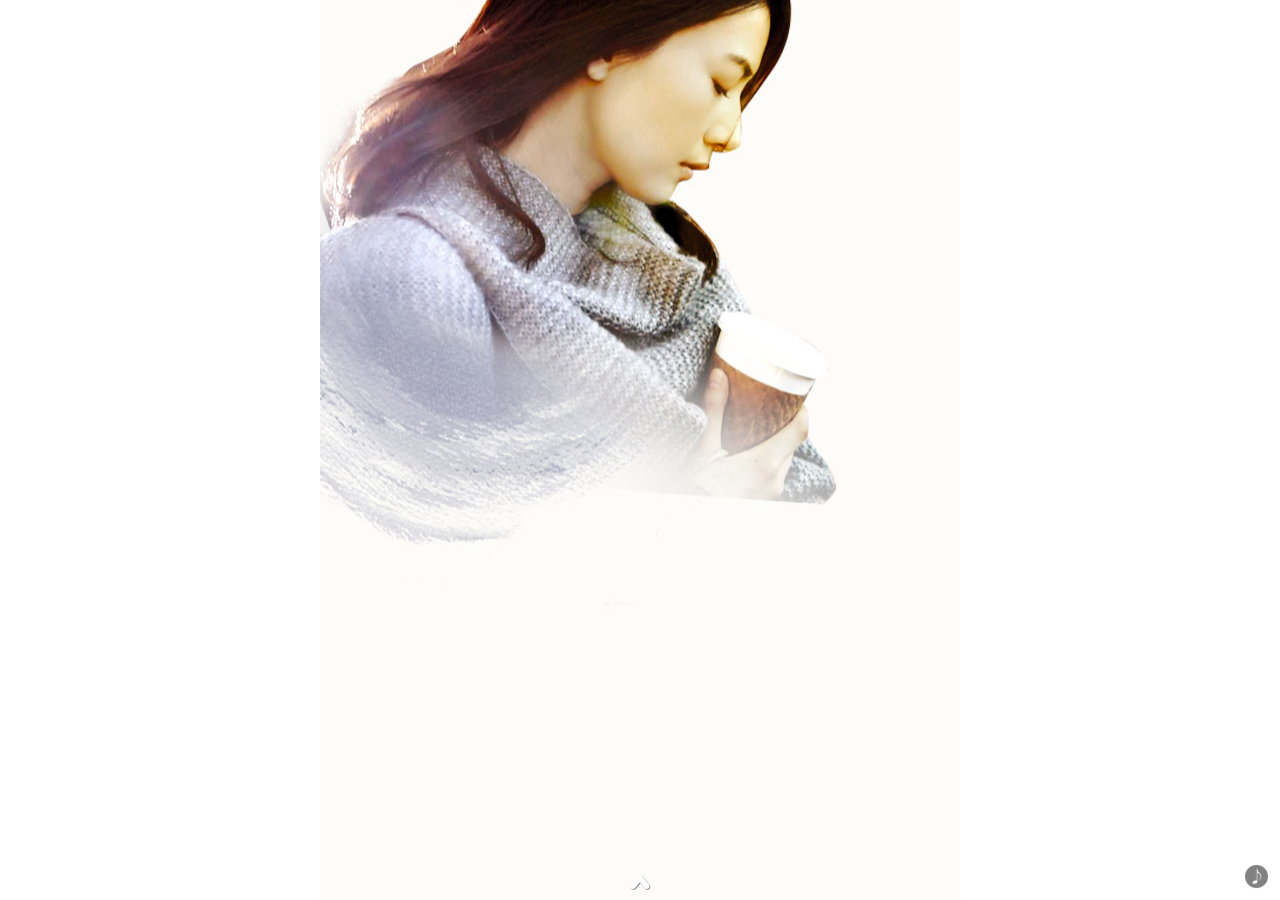
<file: NYC7/index.html>
<!DOCTYPE html>
<html lang="en">
    <head>
        <meta http-equiv="Content-Type" content="text/html; charset=utf-8" />
		<meta name="viewport" content="width=device-width, initial-scale=1.0, minimum-scale=1.0, maximum-scale=1.0, user-scalable=no"/>
		<meta http-equiv = "X-UA-Compatible" content = "IE=edge,chrome=1"/>
		<meta name="apple-mobile-web-app-capable" content="yes" />
		<meta content="telephone=no" name="format-detection" />
        <title>南飞鸿 一生一世的呵护</title>
		<link href="css/animate.css" rel="stylesheet" type="text/css">
		<link href="css/style.css" rel="stylesheet" type="text/css">
		<script type="text/javascript" >
			//音乐是否自动部分
			window.isPlayMusic = true;
		</script>
    </head>
    <body>
    	<audio controls loop autoplay="autoplay" id="audio" preload="preload">
    		<source src="audio/gqq.mp3" type="audio/mpeg">
    	</audio>
		<div class="slide-container">
		<div class="slide-box">
			<div class="slide-item s1">
				<img data-src="images/1_1.jpg" data-second="true" border="0" alt="" />
				<img data-src="images/1_2.png" data-second="true" border="0" alt="" />
				<img data-src="images/1_3.png" data-second="true" border="0" alt="" />
				<img data-src="images/1_4.png" data-second="true" border="0" alt="" />
			</div>
			<div class="slide-item s2">
				<img data-src="images/2_1.jpg" data-second="true" border="0" alt="" />
				<img data-src="images/2_2.png" data-second="true" border="0" alt="" />
				<img data-src="images/2_3.png" data-second="true" border="0" alt="" />
				<img data-src="images/2_4.png" data-second="true" border="0" alt="" />
			</div>
			<div class="slide-item s5">
				<img data-src="images/5_1.jpg" data-second="true" border="0" alt="" />
				<img data-src="images/5_2.png" data-second="true" border="0" alt="" />
				<img data-src="images/5_3.png" data-second="true" border="0" alt="" />
				<img data-src="images/5_4.png" data-second="true" border="0" alt="" />
			</div>
			<div class="slide-item s4">
				<img data-src="images/4_1.jpg" data-second="true" border="0" alt="" />
				<img data-src="images/4_2.png" data-second="true" border="0" alt="" />
				<img data-src="images/4_3.png" data-second="true" border="0" alt="" />
				<img data-src="images/4_4.png" data-second="true" border="0" alt="" />
			</div>
			
			<div class="slide-item s3">
				<img data-src="images/3_1.jpg" data-second="true" border="0" alt="" />
				<img data-src="images/3_2.png" data-second="true" border="0" alt="" />
				<img data-src="images/3_3.png" data-second="true" border="0" alt="" />
				<img data-src="images/3_4.png" data-second="true" border="0" alt="" />
			</div>
			<div class="slide-item s6">
				<img data-src="images/6_1.jpg" data-second="true" border="0" alt="" />
				<img data-src="images/6_2.png" data-second="true" border="0" alt="" />
				<img data-src="images/6_3.png" data-second="true" border="0" alt="" />
			</div>
			<div class="slide-item s7">
				<img data-src="images/7_1.jpg" data-second="true" border="0" alt="" />
				<img data-src="images/7_2.png" data-second="true" border="0" alt="" />
				<img data-src="images/7_3.png" data-second="true" border="0" alt="" />
				<img data-src="images/7_4.png" data-second="true" border="0" alt="" />
			</div>
			<div class="slide-item s8">
				<img data-src="images/8_1.jpg" data-second="true" border="0" alt="" />
				<img data-src="images/8_2.png" data-second="true" border="0" alt="" />
				<img data-src="images/8_3.png" data-second="true" border="0" alt="" />
				<img data-src="images/8_4.png" data-second="true" border="0" alt="" />
				<img data-src="images/8_5.png" data-second="true" border="0" alt="" />
			</div>
			<div class="slide-item s9">
				<img data-src="images/9_1.jpg" data-second="true" border="0" alt="" />
				<img data-src="images/9_2.png" data-second="true" border="0" alt="" />
				<img data-src="images/9_3.png" data-second="true" border="0" alt="" />
			</div>
			<div class="slide-item s10">
				<img data-src="images/10_1.jpg" data-second="true" border="0" alt="" />
				<img data-src="images/10_2.png" data-second="true" border="0" alt="" />
				<img data-src="images/10_3.png" data-second="true" border="0" alt="" />
			</div>
			<div class="slide-item s11">
				<img data-src="images/11_1.jpg" data-second="true" border="0" alt="" />
				<img data-src="images/11_2.png" data-second="true" border="0" alt="" />
				<img data-src="images/11_3.png" data-second="true" border="0" alt="" />
				<img data-src="images/11_4.png" data-second="true" border="0" alt="" />
				<img data-src="images/11_5.png" data-second="true" border="0" alt="" />
				<img data-src="images/11_6.png" data-second="true" border="0" alt="" />
				<img data-src="images/11_7.png" data-second="true" border="0" alt="" />
				<img data-src="images/11_8.png" data-second="true" border="0" alt="" />
				<img data-src="images/11_9.png" data-second="true" border="0" alt="" />
				<img data-src="images/11_10.png" data-second="true" border="0" alt="" />
			</div>
			<div class="slide-item s12">
				<img data-src="images/12_1.jpg" data-second="true" border="0" alt="" />
				<img data-src="images/12_2.png" data-second="true" border="0" alt="" />
				<img data-src="images/12_3.png" data-second="true" border="0" alt="" />
				<img data-src="images/12_4.png" data-second="true" border="0" alt="" />
				<img data-src="images/12_5.png" data-second="true" border="0" alt="" />
				<img data-src="images/12_6.png" data-second="true" border="0" alt="" />
				<img data-src="images/12_7.png" data-second="true" border="0" alt="" />
				<img data-src="images/12_8.png" data-second="true" border="0" alt="" />
				<img data-src="images/12_9.png" data-second="true" border="0" alt="" />
				<img data-src="images/12_10.png" data-second="true" border="0" alt="" />
			</div>
			<div class="slide-item s13">
				<img data-src="images/13_1.jpg" data-second="true" border="0" alt="" />
				<img data-src="images/13_2.png" data-second="true" border="0" alt="" />
				<img data-src="images/13_3.png" data-second="true" border="0" alt="" />
				<img data-src="images/13_4.png" data-second="true" border="0" alt="" />
			</div>
			<div class="slide-item s14">
				<img data-src="images/14_1.jpg" data-second="true" border="0" alt="" />
				<img data-src="images/14_2.png" data-second="true" border="0" alt="" />
				<img data-src="images/14_3.png" data-second="true" border="0" alt="" />
				<img data-src="images/14_4.png" data-second="true" border="0" alt="" />
				<img data-src="images/14_5.png" data-second="true" border="0" alt="" />
				
			</div>
			<div class="slide-item s18">
				<img data-src="images/18_1.jpg" data-second="true" border="0" alt="" />
				<img data-src="images/18_2.png" data-second="true" border="0" alt="" />
				<img data-src="images/18_3.png" data-second="true" border="0" alt="" />
				<img data-src="images/18_4.png" data-second="true" border="0" alt="" />
				<img data-src="images/18_5.png" data-second="true" border="0" alt="" />
				
			</div>
			<div class="slide-item s15">
				<img data-src="images/15_1.jpg" data-second="true" border="0" alt="" />
				<img data-src="images/15_2.png" data-second="true" border="0" alt="" />
				<img data-src="images/15_3.png" data-second="true" border="0" alt="" />
				<img data-src="images/15_4.png" data-second="true" border="0" alt="" />
				<img data-src="images/15_5.png" data-second="true" border="0" alt="" />
			</div>
			<!--div class="slide-item s16">
				<img data-src="images/16_1.jpg" data-second="true" border="0" alt="" />
				<div class="center">
					<img data-src="images/16_2.png" border="0" alt="" />
					<div style="height:20px;"></div>
					<img data-src="images/16_3.png" border="0" alt="" />
					<div style="height:20px;"></div>
					<a href="tel:85257888"><img data-src="images/16_4_01.png" border="0" alt="" /></a>
					<a href="http://api.map.baidu.com/marker?location=34.210211,108.945192&title=华城国际&content=地址：南三环与朱雀大街十字东南角&output=html&src=公司名称|华城国际"><img data-src="images/16_4_02.png" border="0" alt="" /></a>
					<a href="http://api.map.baidu.com/marker?location=34.196719,108.950112&title=华城国际&content=地址：长安南路华城华城国际一层（国美电器旁）&output=html&src=公司名称|华城国际"><img data-src="images/16_4_03.png" border="0" alt="" /></a>
				</div>
			</div-->
			<div class="slide-item s19">
				<div class="center">
					<img data-src="images/19_1.jpg" border="0" alt="" />
				</div>
				<a href="tel:85257888" class="tel"></a>
				<a class="loc" href="http://api.map.baidu.com/marker?location=34.196719,108.950112&title=华城国际&content=地址：长安南路华城华城国际一层（国美电器旁）&output=html&src=公司名称|华城国际"></a>
			</div>
			<div class="slide-item s17">
				<img data-src="images/17_1.jpg" data-second="true" border="0" alt="" />
				<img data-src="images/17_2.png" data-second="true" border="0" alt="" />
				<img data-src="images/17_3.png" data-second="true" border="0" alt="" />
			</div>
		</div>
		</div>

		
		<div class="music-icon"></div>
		<div class="arrow"></div>
		<div class="alert none">
			<div class="alert-text">弹窗提示</div>
		</div>
		<div class="page-load-mask"><div style="display:table; width:100%; height:100%;"><div style="display:table-row"><div style="display:table-cell; vertical-align:middle;"><span class="page-load-mask-img">&nbsp;</span><br/><span class="page-load-mask-text">0%</span></div></div></div></div>
		<div class="share-mask none">
			<div class="share-mask-text">
				点击右上角按钮，<br/>
				将页面分享至朋友圈，<br/>
				或者发送给朋友！
			</div>
		</div>
		<script type="text/javascript" src="js/jquery-1.11.0.min.js"></script>
		<script type="text/javascript" src="js/wxShare.js"></script>
		<script type="text/javascript" src="js/fastclick.js"></script>
		<script type="text/javascript" src="js/hammer.js"></script>
		<script type="text/javascript" src="js/jquery.hammer.js"></script>
		<script type="text/javascript" src="js/common.js"></script>
    </body>
</html>
</file>
<file: NYC7/css/style.css>
@charset "utf-8";
/* CSS Document */

a,abbr,acronym,address,applet,article,aside,audio,b,big,blockquote,body,canvas,caption,center,cite,code,dd,del,details,dfn,dialog,div,dl,dt,em,embed,fieldset,figcaption,figure,font,footer,form,h1,h2,h3,h4,h5,h6,header,hgroup,hr,html,i,iframe,img,ins,kbd,label,legend,li,mark,menu,meter,nav,object,ol,output,p,pre,progress,q,rp,rt,ruby,s,samp,section,small,span,strike,strong,sub,summary,sup,table,tbody,td,tfoot,th,thead,time,tr,tt,u,ul,var,video,xmp { border: 0; margin: 0; padding: 0; font-size: 100%;}
html,body {height: 100%;}
article,aside,details,figcaption,figure,footer,header,hgroup,menu,nav,section { display: block;}
b,strong {font-weight: bold;}
img {color: transparent; font-size: 0; vertical-align: middle;-ms-interpolation-mode: bicubic;}
ol,ul { list-style: none;}
li { display: list-item;}
table {border-collapse: collapse; border-spacing: 0;}
th,td,caption {font-weight: normal; vertical-align: top; text-align: left;}
q {quotes: none;}
q:before,q:after {content: ''; content: none;}
sub,sup,small {font-size: 75%;}
sub,sup {line-height: 0; position: relative; vertical-align: baseline;}
sub { bottom: -0.25em;}
sup {top: -0.5em;}
svg { overflow: hidden;}
input,button,select,textarea{outline:none} 
textarea{resize:none}

body,html{ width:100%; height:100%;}

/*手机端 不显示 A标签阴影*/
body, div, a, span, ul, li, img, div:after, div:before, a:after, a:before, span:after, span:before, ul:after, ul:before, li:after, li:before, img:after, img:before {
  -webkit-box-sizing: border-box;
  -moz-box-sizing: border-box;
  box-sizing: border-box;
  -webkit-tap-highlight-color: rgba(0, 0, 0, 0);
  -webkit-touch-callout: none;
  -webkit-user-drag: none;
  -webkit-user-select: none;
  -ms-user-select: none;
  -ms-touch-action: none;
  -moz-user-select: -moz-none;
  -webkit-overflow-scrolling: touch;
}

/*全局设置*/
body{ background:#ffffff; -webkit-transition:opacity 300ms ease; font-size:0.625em; font-family:Microsoft YaHei, Arial; -webkit-transition:opacity .3s ease; transition:opacity .3s ease;}
.clearfix:after {content:"\200B"; display:block; height:0; clear:both; }
.clearfix { *zoom:1; }
.ellipsis{white-space:nowrap; text-overflow:ellipsis; -o-text-overflow:ellipsis; -moz-binding:url('ellipsis.xml#ellipsis'); overflow:hidden;}
span[id*="cnzz_stat"]{ display:none;}
.none{ display:none !important;}
::-webkit-input-placeholder{color: #cccccc;}
i{ font-style:normal;}
a{ color:inherit; text-decoration:none;}
audio{ display:none; visibility:hidden; -webkit-transform:scale(0); transform:scale(0); position:absolute; left:0px; top:0px;}

/*重写加载图片*/
.page-load-mask{ position:fixed; z-index:10000; left:0px; top:0px; width:100%; height:100%; text-align:center;filter: alpha(opacity=100);-moz-opacity:1;opacity: 1;}
.page-load-mask-img{background: url("../images/loading.gif") no-repeat center center;display: inline-block;width: 60px;height: 9px;}
.page-load-mask-text{ line-height:30px; color:#ffffff; font-weight:bold; font-size:1.6em;}
.page-load-mask-img{ background: url("../images/load.gif") no-repeat center center;width: 31px;height: 31px; }
.page-load-mask{ background:rgba(0, 0, 0, 0.6);}

.music-icon{ -webkit-animation:rotate360 1.5s linear infinite; animation:rotate360 1.5s linear infinite; z-index:9999; width:27px; height:27px; position:fixed; right:10px; bottom:10px; background:url(../images/icons.png) no-repeat 0px 0px; background-size:cover;}
.music-icon.disabled{ -webkit-animation:none; animation:none; background-position:0px -27px;}
.arrow{ -webkit-animation: toUp 1.5s ease infinite; animation: toUp 1.5s ease infinite; z-index:9999; position:absolute; left:0px; right:0px; bottom:10px; margin:0 auto; width:27px; height:15px; background:url(../images/icons.png) no-repeat 0px -54px; background-size:cover; }

@-webkit-keyframes rotate360 {
	0%{ -webkit-transform:rotate(0deg);}	
	100%{ -webkit-transform:rotate(360deg);}
}
@keyframes rotate360 {
	0%{ transform:rotate(0deg);}	
	100%{ transform:rotate(360deg);}
}

@-webkit-keyframes toUp {
	0%{ opacity:1; -webkit-transform: translateY(0px);}	
	100%{ opacity:0; -webkit-transform: translateY(-20px);}
}
@keyframes toUp {
	0%{ opacity:1; transform: translateY(0px);}	
	100%{ opacity:0; transform: translateY(-20px);}
}

@-webkit-keyframes toLeft {
	0%{ opacity:0; -webkit-transform: translateX(0px);}	
	30%{ opacity:1; -webkit-transform: translateX(-15px);}
	100%{ opacity:0; -webkit-transform: translateX(-40px);}
}
@keyframes toLeft {
	0%{ opacity:0; transform: translateX(0px);}	
	30%{ opacity:1; transform: translateX(-15px);}
	100%{ opacity:0; transform: translateX(-40px);}
}

@-webkit-keyframes toRight {
	0%{ opacity:0; -webkit-transform: translateX(0px);}	
	30%{ opacity:1; -webkit-transform: translateX(15px);}
	100%{ opacity:0; -webkit-transform: translateX(40px);}
}
@keyframes toRight {
	0%{ opacity:0; transform: translateX(0px);}	
	30%{ opacity:1; transform: translateX(15px);}
	100%{ opacity:0; transform: translateX(40px);}
}

@-webkit-keyframes scaleIn {
	0%{ opacity:0; -webkit-transform: scale(0);}	
	100%{ opacity:1; -webkit-transform: scale(1);}
}
@keyframes scaleIn {
	0%{ opacity:0; transform: scale(0);}	
	100%{ opacity:1; transform: scale(1);}
}

/*提示， 弹窗*/
.alert{ position:fixed; left:0px; top:0px; width:100%; height:100%; background:rgba(0, 0, 0, 0.8); z-index:9999;}
.alert .alert-text{ margin:50px 30px 0px 30px; padding:15px 20px; border-radius:5px; text-align:center; background:rgba(255, 255, 255, 0.8); font-size:1.6em; color:#666666;}

/*分享遮罩*/
.share-mask{ position:fixed; z-index:9999; width:100%; height:100%; left:0px; top:0px; background:rgba(0, 0, 0, 0.8) url(../images/focus-mask-bg.png) top right no-repeat; background-size:contain;}
.share-mask .share-mask-text{ font-size:1.6em; text-align:center; color:#ffffff; line-height:30px; padding-top:100px;}

.slide-container{ position:absolute; left:0px; right:0px; top:0px; width:100%; height:100%; max-width:640px; margin:0 auto; overflow:hidden;  background-color:#ffffff;}
.slide-box{ max-width:640px; margin:0 auto; position:absolute; top:0px; left:0px; width:100%; height:100%; transform: translateZ(0); background-color:#ffffff; }
.slide-box .slide-item{ overflow:hidden; position:absolute; left:0px; top:0px; width:100%; height:100%; background-color:#ffffff; background-size:cover; background-position:center center; }
.slide-box .slide-item img{ opacity:0; width:100%; height:auto; position:absolute; top:0px; left:0px;}
.slide-box .slide-item  > * { transform: translateZ(0); }
.slide-box .slide-item[data-hasScroll="true"] { overflow:auto; overflow-x:hidden;}
.slide-box .slide-item img[data-first="true"] { display:none;}
.slide-box .slide-item div[data-second="true"] { opacity:0; position:absolute; width:100%; height:100%; left:0px; top:0px; background-size:contain; background-position: center center; background-repeat:no-repeat; }
.slide-box .slide-item.active { z-index:100 !important;}

.slide-box .slide-item.s1 { background-color:#ffffff;}
.slide-box .slide-item.s1 div[data-second="true"]:nth-child(1) { background-position: center center; background-size: cover; opacity:1; }
.slide-box .slide-item.s1 div[data-second="true"]:nth-child(2) { background-position: center center; background-size: cover;  }
.slide-box .slide-item.s1 div[data-second="true"]:nth-child(3) { background-position: center center; background-size: contain;  }
.slide-box .slide-item.s1 div[data-second="true"]:nth-child(4) { background-position: center center; background-size: contain;  }
.slide-box .slide-item.active.s1 div[data-second="true"]:nth-child(1) { }
.slide-box .slide-item.active.s1 div[data-second="true"]:nth-child(2) { -webkit-animation: fadeInRight 0.8s ease forwards; animation: fadeInRight 0.8s ease forwards; }
.slide-box .slide-item.active.s1 div[data-second="true"]:nth-child(3) { -webkit-animation: fadeInDown 0.8s ease forwards 0.6s; animation: fadeInDown 0.8s ease forwards 0.6s; }
.slide-box .slide-item.active.s1 div[data-second="true"]:nth-child(4) { -webkit-animation: fadeInDown 0.8s ease forwards 1.2s; animation: fadeInDown 0.8s ease forwards 1.2s; }

.slide-box .slide-item.s2 { background-color:#ffffff;}
.slide-box .slide-item.s2 div[data-second="true"]:nth-child(1) { background-position: top center; background-size: cover; opacity:1; }
.slide-box .slide-item.s2 div[data-second="true"]:nth-child(2) { background-position: top center; background-size: contain;  }
.slide-box .slide-item.s2 div[data-second="true"]:nth-child(3) { background-position: top center; background-size: contain;  }
.slide-box .slide-item.s2 div[data-second="true"]:nth-child(4) { background-position: top center; background-size: contain;  }
.slide-box .slide-item.active.s2 div[data-second="true"]:nth-child(1) { }
.slide-box .slide-item.active.s2 div[data-second="true"]:nth-child(2) { -webkit-animation: fadeInRight 0.8s ease forwards; animation: fadeInRight 0.8s ease forwards; }
.slide-box .slide-item.active.s2 div[data-second="true"]:nth-child(3) { -webkit-animation: fadeInLeft 0.8s ease forwards 0.6s; animation: fadeInLeft 0.8s ease forwards 0.6s; }
.slide-box .slide-item.active.s2 div[data-second="true"]:nth-child(4) { -webkit-animation: fadeInLeft 0.8s ease forwards 1.2s; animation: fadeInLeft 0.8s ease forwards 1.2s; }

.slide-box .slide-item.s3 { background-color:#ffffff;}
.slide-box .slide-item.s3 div[data-second="true"]:nth-child(1) { background-position: bottom center; background-size: cover; opacity:1; }
.slide-box .slide-item.s3 div[data-second="true"]:nth-child(2) { background-position: top center; background-size: contain;  }
.slide-box .slide-item.s3 div[data-second="true"]:nth-child(3) { background-position: top center; background-size: contain;  }
.slide-box .slide-item.s3 div[data-second="true"]:nth-child(4) { background-position: top center; background-size: contain;  }
.slide-box .slide-item.active.s3 div[data-second="true"]:nth-child(1) { }
.slide-box .slide-item.active.s3 div[data-second="true"]:nth-child(2) { -webkit-animation: fadeInRight 0.8s ease forwards; animation: fadeInRight 0.8s ease forwards; }
.slide-box .slide-item.active.s3 div[data-second="true"]:nth-child(3) { -webkit-animation: fadeInLeft 0.8s ease forwards 0.6s; animation: fadeInLeft 0.8s ease forwards 0.6s; }
.slide-box .slide-item.active.s3 div[data-second="true"]:nth-child(4) { -webkit-animation: fadeInLeft 0.8s ease forwards 1.2s; animation: fadeInLeft 0.8s ease forwards 1.2s; }


.slide-box .slide-item.s4 { background-color:#ffffff;}
.slide-box .slide-item.s4 div[data-second="true"]:nth-child(1) { background-position: bottom center; background-size: cover; opacity:1; }
.slide-box .slide-item.s4 div[data-second="true"]:nth-child(2) { background-position: top center; background-size: contain;  }
.slide-box .slide-item.s4 div[data-second="true"]:nth-child(3) { background-position: top center; background-size: contain;  }
.slide-box .slide-item.s4 div[data-second="true"]:nth-child(4) { background-position: top center; background-size: contain;  }
.slide-box .slide-item.active.s4 div[data-second="true"]:nth-child(1) { }
.slide-box .slide-item.active.s4 div[data-second="true"]:nth-child(2) { -webkit-animation: fadeInRight 0.8s ease forwards; animation: fadeInRight 0.8s ease forwards; }
.slide-box .slide-item.active.s4 div[data-second="true"]:nth-child(3) { -webkit-animation: fadeInLeft 0.8s ease forwards 0.6s; animation: fadeInLeft 0.8s ease forwards 0.6s; }
.slide-box .slide-item.active.s4 div[data-second="true"]:nth-child(4) { -webkit-animation: fadeInLeft 0.8s ease forwards 1.2s; animation: fadeInLeft 0.8s ease forwards 1.2s; }

.slide-box .slide-item.s5 { background-color:#ffffff;}
.slide-box .slide-item.s5 div[data-second="true"]:nth-child(1) { background-position: top center; background-size: cover; opacity:1; }
.slide-box .slide-item.s5 div[data-second="true"]:nth-child(2) { background-position: top center; background-size: contain;  }
.slide-box .slide-item.s5 div[data-second="true"]:nth-child(3) { background-position: top center; background-size: contain;  }
.slide-box .slide-item.s5 div[data-second="true"]:nth-child(4) { background-position: top center; background-size: contain;  }
.slide-box .slide-item.active.s5 div[data-second="true"]:nth-child(1) { }
.slide-box .slide-item.active.s5 div[data-second="true"]:nth-child(2) { -webkit-animation: fadeInRight 0.8s ease forwards; animation: fadeInRight 0.8s ease forwards; }
.slide-box .slide-item.active.s5 div[data-second="true"]:nth-child(3) { -webkit-animation: fadeInLeft 0.8s ease forwards 0.6s; animation: fadeInLeft 0.8s ease forwards 0.6s; }
.slide-box .slide-item.active.s5 div[data-second="true"]:nth-child(4) { -webkit-animation: fadeInLeft 0.8s ease forwards 1.2s; animation: fadeInLeft 0.8s ease forwards 1.2s; }

.slide-box .slide-item.s6 { background-color:#ffffff;}
.slide-box .slide-item.s6 div[data-second="true"]:nth-child(1) { background-position: top center; background-size: cover; opacity:1; }
.slide-box .slide-item.s6 div[data-second="true"]:nth-child(2) { background-position: top center; background-size: contain;  }
.slide-box .slide-item.s6 div[data-second="true"]:nth-child(3) { background-position: top center; background-size: contain;  }
.slide-box .slide-item.active.s6 div[data-second="true"]:nth-child(1) { }
.slide-box .slide-item.active.s6 div[data-second="true"]:nth-child(2) { -webkit-animation: fadeInLeft 0.8s ease forwards; animation: fadeInLeft 0.8s ease forwards; }
.slide-box .slide-item.active.s6 div[data-second="true"]:nth-child(3) { -webkit-animation: fadeInLeft 0.8s ease forwards 0.6s; animation: fadeInLeft 0.8s ease forwards 0.6s; }

.slide-box .slide-item.s7 { background-color:#ffffff;}
.slide-box .slide-item.s7 div[data-second="true"]:nth-child(1) { background-position: bottom center; background-size: cover; opacity:1; }
.slide-box .slide-item.s7 div[data-second="true"]:nth-child(2) { background-position: top center; background-size: contain;  }
.slide-box .slide-item.s7 div[data-second="true"]:nth-child(3) { background-position: top center; background-size: contain;  }
.slide-box .slide-item.s7 div[data-second="true"]:nth-child(4) { background-position: top center; background-size: contain;  }
.slide-box .slide-item.active.s7 div[data-second="true"]:nth-child(1) { }
.slide-box .slide-item.active.s7 div[data-second="true"]:nth-child(2) { -webkit-animation: fadeInRight 0.8s ease forwards; animation: fadeInRight 0.8s ease forwards; }
.slide-box .slide-item.active.s7 div[data-second="true"]:nth-child(3) { -webkit-animation: fadeInLeft 0.8s ease forwards 0.6s; animation: fadeInLeft 0.8s ease forwards 0.6s; }
.slide-box .slide-item.active.s7 div[data-second="true"]:nth-child(4) { -webkit-animation: fadeInLeft 0.8s ease forwards 1.2s; animation: fadeInLeft 0.8s ease forwards 1.2s; }

.slide-box .slide-item.s8 { background-color:#ffffff;}
.slide-box .slide-item.s8 div[data-second="true"]:nth-child(1) { background-position: top center; background-size: cover; opacity:1; }
.slide-box .slide-item.s8 div[data-second="true"]:nth-child(2) { background-position: top center; background-size: contain;  }
.slide-box .slide-item.s8 div[data-second="true"]:nth-child(3) { background-position: top center; background-size: contain;  }
.slide-box .slide-item.s8 div[data-second="true"]:nth-child(4) { background-position: bottom center; background-size: contain;  }
.slide-box .slide-item.s8 div[data-second="true"]:nth-child(5) { background-position: bottom center; background-size: contain;  }
.slide-box .slide-item.active.s8 div[data-second="true"]:nth-child(1) { }
.slide-box .slide-item.active.s8 div[data-second="true"]:nth-child(2) { -webkit-animation: fadeInRight 0.8s ease forwards; animation: fadeInRight 0.8s ease forwards; }
.slide-box .slide-item.active.s8 div[data-second="true"]:nth-child(3) { -webkit-animation: fadeInLeft 0.8s ease forwards 0.6s; animation: fadeInLeft 0.8s ease forwards 0.6s; }
.slide-box .slide-item.active.s8 div[data-second="true"]:nth-child(4) { -webkit-animation: fadeInLeft 0.8s ease forwards 1.2s; animation: fadeInLeft 0.8s ease forwards 1.2s; }
.slide-box .slide-item.active.s8 div[data-second="true"]:nth-child(5) { -webkit-animation: fadeInLeft 0.8s ease forwards 1.6s; animation: fadeInLeft 0.8s ease forwards 1.6s; }

.slide-box .slide-item.s9 { background-color:#ffffff;}
.slide-box .slide-item.s9 div[data-second="true"]:nth-child(1) { background-position: bottom center; background-size: cover; opacity:1; }
.slide-box .slide-item.s9 div[data-second="true"]:nth-child(2) { background-position: top center; background-size: contain;  }
.slide-box .slide-item.s9 div[data-second="true"]:nth-child(3) { background-position: top center; background-size: contain;  }
.slide-box .slide-item.active.s9 div[data-second="true"]:nth-child(1) { }
.slide-box .slide-item.active.s9 div[data-second="true"]:nth-child(2) { -webkit-animation: fadeInLeft 0.8s ease forwards; animation: fadeInLeft 0.8s ease forwards; }
.slide-box .slide-item.active.s9 div[data-second="true"]:nth-child(3) { -webkit-animation: fadeInLeft 0.8s ease forwards 0.6s; animation: fadeInLeft 0.8s ease forwards 0.6s; }

.slide-box .slide-item.s10 { background-color:#ffffff;}
.slide-box .slide-item.s10 div[data-second="true"]:nth-child(1) { background-position: bottom center; background-size: cover; opacity:1; }
.slide-box .slide-item.s10 div[data-second="true"]:nth-child(2) { background-position: top center; background-size: contain;  }
.slide-box .slide-item.s10 div[data-second="true"]:nth-child(3) { background-position: top center; background-size: contain;  }
.slide-box .slide-item.active.s10 div[data-second="true"]:nth-child(1) { }
.slide-box .slide-item.active.s10 div[data-second="true"]:nth-child(2) { -webkit-animation: fadeInRight 0.8s ease forwards; animation: fadeInRight 0.8s ease forwards; }
.slide-box .slide-item.active.s10 div[data-second="true"]:nth-child(3) { -webkit-animation: fadeInLeft 0.8s ease forwards 0.6s; animation: fadeInLeft 0.8s ease forwards 0.6s; }

.slide-box .slide-item.s11 { background-color:#e0e0e0;}
.slide-box .slide-item.s11 div[data-second="true"]:nth-child(1) { background-position: top center; background-size: contain; opacity:1; }
.slide-box .slide-item.s11 div[data-second="true"]:nth-child(2) { background-position: top center; background-size: contain;  }
.slide-box .slide-item.s11 div[data-second="true"]:nth-child(3) { background-position: bottom right; background-size: contain;  }
.slide-box .slide-item.s11 div[data-second="true"]:nth-child(4) { background-position: bottom left; background-size: contain;  }
.slide-box .slide-item.s11 div[data-second="true"]:nth-child(5) { background-position: top center; background-size: contain;  }
.slide-box .slide-item.s11 div[data-second="true"]:nth-child(6) { background-position: top center; background-size: contain;  }
.slide-box .slide-item.s11 div[data-second="true"]:nth-child(7) { background-position: top center; background-size: contain;  }
.slide-box .slide-item.s11 div[data-second="true"]:nth-child(8) { background-position: top center; background-size: contain;  }
.slide-box .slide-item.s11 div[data-second="true"]:nth-child(9) { background-position: top center; background-size: contain;  }
.slide-box .slide-item.s11 div[data-second="true"]:nth-child(10) { background-position: top center; background-size: contain;  }
.slide-box .slide-item.active.s11 div[data-second="true"]:nth-child(1) { }
.slide-box .slide-item.active.s11 div[data-second="true"]:nth-child(2) { -webkit-animation: fadeInLeft 0.8s ease forwards; animation: fadeInLeft 0.8s ease forwards; }
.slide-box .slide-item.active.s11 div[data-second="true"]:nth-child(3) { -webkit-animation: fadeInRight 0.8s ease forwards 0.6s; animation: fadeInRight 0.8s ease forwards 0.6s; }
.slide-box .slide-item.active.s11 div[data-second="true"]:nth-child(4) { -webkit-animation: fadeInLeft 0.8s ease forwards 1.2s; animation: fadeInLeft 0.8s ease forwards 1.2s; }
.slide-box .slide-item.active.s11 div[data-second="true"]:nth-child(5) { -webkit-animation: scaleIn 0.6s cubic-bezier(0.68, -0.55, 0.265, 1.55) forwards 1.4s; animation: scaleIn 0.6s cubic-bezier(0.68, -0.55, 0.265, 1.55) forwards 1.4s; }
.slide-box .slide-item.active.s11 div[data-second="true"]:nth-child(6) { -webkit-animation: scaleIn 0.6s cubic-bezier(0.68, -0.55, 0.265, 1.55) forwards 1.5s; animation: scaleIn 0.6s cubic-bezier(0.68, -0.55, 0.265, 1.55) forwards 1.5s; }
.slide-box .slide-item.active.s11 div[data-second="true"]:nth-child(7) { -webkit-animation: scaleIn 0.6s cubic-bezier(0.68, -0.55, 0.265, 1.55) forwards 1.6s; animation: scaleIn 0.6s cubic-bezier(0.68, -0.55, 0.265, 1.55) forwards 1.6s; }
.slide-box .slide-item.active.s11 div[data-second="true"]:nth-child(8) { -webkit-animation: scaleIn 0.6s cubic-bezier(0.68, -0.55, 0.265, 1.55) forwards 1.7s; animation: scaleIn 0.6s cubic-bezier(0.68, -0.55, 0.265, 1.55) forwards 1.7s; }
.slide-box .slide-item.active.s11 div[data-second="true"]:nth-child(9) { -webkit-animation: scaleIn 0.6s cubic-bezier(0.68, -0.55, 0.265, 1.55) forwards 1.8s; animation: scaleIn 0.6s cubic-bezier(0.68, -0.55, 0.265, 1.55) forwards 1.8s; }
.slide-box .slide-item.active.s11 div[data-second="true"]:nth-child(10) { -webkit-animation: scaleIn 0.6s cubic-bezier(0.68, -0.55, 0.265, 1.55) forwards 1.9s; animation: scaleIn 0.6s cubic-bezier(0.68, -0.55, 0.265, 1.55) forwards 1.9s; }


.slide-box .slide-item.s12 { background-color:#e0e0e0;}
.slide-box .slide-item.s12 div[data-second="true"]:nth-child(1) { background-position: top center; background-size: contain; opacity:1; }
.slide-box .slide-item.s12 div[data-second="true"]:nth-child(2) { background-position: top center; background-size: contain;  }
.slide-box .slide-item.s12 div[data-second="true"]:nth-child(3) { background-position: bottom right; background-size: contain;  }
.slide-box .slide-item.s12 div[data-second="true"]:nth-child(4) { background-position: bottom left; background-size: contain;  }
.slide-box .slide-item.s12 div[data-second="true"]:nth-child(5) { background-position: top center; background-size: contain;  }
.slide-box .slide-item.s12 div[data-second="true"]:nth-child(6) { background-position: top center; background-size: contain;  }
.slide-box .slide-item.s12 div[data-second="true"]:nth-child(7) { background-position: top center; background-size: contain;  }
.slide-box .slide-item.s12 div[data-second="true"]:nth-child(8) { background-position: top center; background-size: contain;  }
.slide-box .slide-item.s12 div[data-second="true"]:nth-child(9) { background-position: top center; background-size: contain;  }
.slide-box .slide-item.s12 div[data-second="true"]:nth-child(10) { background-position: top center; background-size: contain;  }
.slide-box .slide-item.active.s12 div[data-second="true"]:nth-child(1) { }
.slide-box .slide-item.active.s12 div[data-second="true"]:nth-child(2) { -webkit-animation: fadeInLeft 0.8s ease forwards; animation: fadeInLeft 0.8s ease forwards; }
.slide-box .slide-item.active.s12 div[data-second="true"]:nth-child(3) { -webkit-animation: fadeInRight 0.8s ease forwards 0.6s; animation: fadeInRight 0.8s ease forwards 0.6s; }
.slide-box .slide-item.active.s12 div[data-second="true"]:nth-child(4) { -webkit-animation: fadeInLeft 0.8s ease forwards 1.2s; animation: fadeInLeft 0.8s ease forwards 1.2s; }
.slide-box .slide-item.active.s12 div[data-second="true"]:nth-child(5) { -webkit-animation: scaleIn 0.6s cubic-bezier(0.68, -0.55, 0.265, 1.55) forwards 1.4s; animation: scaleIn 0.6s cubic-bezier(0.68, -0.55, 0.265, 1.55) forwards 1.4s; }
.slide-box .slide-item.active.s12 div[data-second="true"]:nth-child(6) { -webkit-animation: scaleIn 0.6s cubic-bezier(0.68, -0.55, 0.265, 1.55) forwards 1.5s; animation: scaleIn 0.6s cubic-bezier(0.68, -0.55, 0.265, 1.55) forwards 1.5s; }
.slide-box .slide-item.active.s12 div[data-second="true"]:nth-child(7) { -webkit-animation: scaleIn 0.6s cubic-bezier(0.68, -0.55, 0.265, 1.55) forwards 1.6s; animation: scaleIn 0.6s cubic-bezier(0.68, -0.55, 0.265, 1.55) forwards 1.6s; }
.slide-box .slide-item.active.s12 div[data-second="true"]:nth-child(8) { -webkit-animation: scaleIn 0.6s cubic-bezier(0.68, -0.55, 0.265, 1.55) forwards 1.7s; animation: scaleIn 0.6s cubic-bezier(0.68, -0.55, 0.265, 1.55) forwards 1.7s; }
.slide-box .slide-item.active.s12 div[data-second="true"]:nth-child(9) { -webkit-animation: scaleIn 0.6s cubic-bezier(0.68, -0.55, 0.265, 1.55) forwards 1.8s; animation: scaleIn 0.6s cubic-bezier(0.68, -0.55, 0.265, 1.55) forwards 1.8s; }
.slide-box .slide-item.active.s12 div[data-second="true"]:nth-child(10) { -webkit-animation: scaleIn 0.6s cubic-bezier(0.68, -0.55, 0.265, 1.55) forwards 1.9s; animation: scaleIn 0.6s cubic-bezier(0.68, -0.55, 0.265, 1.55) forwards 1.9s; }

.slide-box .slide-item.s13 { background-color:#ffffff;}
.slide-box .slide-item.s13 div[data-second="true"]:nth-child(1) { background-position: center center; background-size: cover; opacity:1; }
.slide-box .slide-item.s13 div[data-second="true"]:nth-child(2) { background-position: top center; background-size: contain;  }
.slide-box .slide-item.s13 div[data-second="true"]:nth-child(3) { background-position: top center; background-size: contain;  }
.slide-box .slide-item.s13 div[data-second="true"]:nth-child(4) { background-position: top center; background-size: contain;  }
.slide-box .slide-item.active.s13 div[data-second="true"]:nth-child(1) { }
.slide-box .slide-item.active.s13 div[data-second="true"]:nth-child(2) { -webkit-animation: fadeInLeft 0.8s ease forwards; animation: fadeInLeft 0.8s ease forwards; }
.slide-box .slide-item.active.s13 div[data-second="true"]:nth-child(3) { -webkit-animation: fadeInRight 0.8s ease forwards 0.6; animation: fadeInLeft 0.8s ease forwards 0.6s; }
.slide-box .slide-item.active.s13 div[data-second="true"]:nth-child(4) { -webkit-animation: fadeInLeft 0.8s ease forwards 1s; animation: fadeInLeft 0.8s ease forwards 1s; }

.slide-box .slide-item.s14 { background-color:#ffffff;}
.slide-box .slide-item.s14 div[data-second="true"]:nth-child(1) { background-position: center center; background-size: cover; opacity:1; }
.slide-box .slide-item.s14 div[data-second="true"]:nth-child(2) { background-position: top center; background-size: contain;  }
.slide-box .slide-item.s14 div[data-second="true"]:nth-child(3) { background-position: top center; background-size: contain;  }
.slide-box .slide-item.s14 div[data-second="true"]:nth-child(4) { background-position: top center; background-size: contain;  }
.slide-box .slide-item.s14 div[data-second="true"]:nth-child(5) { background-position: top center; background-size: contain;  }
.slide-box .slide-item.active.s14 div[data-second="true"]:nth-child(1) { }
.slide-box .slide-item.active.s14 div[data-second="true"]:nth-child(2) { -webkit-animation: fadeInLeft 0.8s ease forwards; animation: fadeInLeft 0.8s ease forwards; }
.slide-box .slide-item.active.s14 div[data-second="true"]:nth-child(3) { -webkit-animation: fadeInRight 0.8s ease forwards 0.6s; animation: fadeInRight 0.8s ease forwards 0.6s; }
.slide-box .slide-item.active.s14 div[data-second="true"]:nth-child(4) { -webkit-animation: fadeInLeft 0.8s ease forwards 1.2s; animation: fadeInLeft 0.8s ease fadeInLeft 1.2s; }
.slide-box .slide-item.active.s14 div[data-second="true"]:nth-child(5) { -webkit-animation: fadeInRight 0.8s ease forwards 1.8s; animation: fadeInRight 0.8s ease forwards 1.8s; }



.slide-box .slide-item.s15 { background-color:#ffffff;}
.slide-box .slide-item.s15 div[data-second="true"]:nth-child(1) { background-position: bottom center; background-size: cover; opacity:1; }
.slide-box .slide-item.s15 div[data-second="true"]:nth-child(2) { background-position: bottom center; background-size: contain;  }
.slide-box .slide-item.s15 div[data-second="true"]:nth-child(3) { background-position: top center; background-size: contain;  }
.slide-box .slide-item.s15 div[data-second="true"]:nth-child(4) { background-position: top center; background-size: contain;  }
.slide-box .slide-item.s15 div[data-second="true"]:nth-child(5) { background-position: bottom center; background-size: contain;  }
.slide-box .slide-item.active.s15 div[data-second="true"]:nth-child(1) { }
.slide-box .slide-item.active.s15 div[data-second="true"]:nth-child(2) { -webkit-animation: fadeInLeft 0.8s ease forwards 1.2s; animation: fadeInLeft 0.8s ease forwards 0.1.2s; }
.slide-box .slide-item.active.s15 div[data-second="true"]:nth-child(3) { -webkit-animation: fadeInRight 0.8s ease forwards; animation: fadeInRight 0.8s ease forwards; }
.slide-box .slide-item.active.s15 div[data-second="true"]:nth-child(4) { -webkit-animation: fadeInDown 0.8s ease forwards 0.6s; animation: fadeInDown 0.8s ease forwards 0.6s; }
.slide-box .slide-item.active.s15 div[data-second="true"]:nth-child(5) { -webkit-animation: fadeInRight 0.8s ease forwards 1.8s; animation: fadeInRight 0.8s ease forwards 1.8s; }


.slide-box .slide-item.s16 { background-color:#ffffff;}
.slide-box .slide-item.s16 > div[data-second="true"]:nth-child(1) { background-position: center center; background-size: cover; opacity:1; }
.slide-box .slide-item.s16 > .center { position:absolute; width:100%; top:0px; left:0px; bottom:0px; right:0px; margin:auto; width:320px; height:430px;}
.slide-box .slide-item.s16 > .center img { position:relative; width:100%; height:auto; opacity:1; margin:0px 0px;}

.slide-box .slide-item.active.s16 div[data-second="true"]:nth-child(1) { }

.slide-box .slide-item.s17 { background-color:#ffffff;}
.slide-box .slide-item.s17 div[data-second="true"]:nth-child(1) { background-position: center center; background-size: cover; opacity:1; }
.slide-box .slide-item.s17 div[data-second="true"]:nth-child(2) { background-position: center center; background-size: contain;  }
.slide-box .slide-item.s17 div[data-second="true"]:nth-child(3) { background-position: center center; background-size: contain;  }
.slide-box .slide-item.active.s17 div[data-second="true"]:nth-child(1) { }
.slide-box .slide-item.active.s17 div[data-second="true"]:nth-child(2) { -webkit-animation: fadeInDown 0.8s ease forwards; animation: fadeInDown 0.8s ease forwards; }
.slide-box .slide-item.active.s17 div[data-second="true"]:nth-child(3) { -webkit-animation: fadeInUp 0.8s ease forwards 0.6s; animation: fadeInUp 0.8s ease forwards 0.6s; }

.slide-box .slide-item.s18 { background-color:#ffffff;}
.slide-box .slide-item.s18 div[data-second="true"]:nth-child(1) { background-position: center center; background-size: cover; opacity:1; }
.slide-box .slide-item.s18 div[data-second="true"]:nth-child(2) { background-position: top center; background-size: contain;  }
.slide-box .slide-item.s18 div[data-second="true"]:nth-child(3) { background-position: top center; background-size: contain;  }
.slide-box .slide-item.s18 div[data-second="true"]:nth-child(4) { background-position: top center; background-size: contain;  }
.slide-box .slide-item.s18 div[data-second="true"]:nth-child(5) { background-position: top center; background-size: contain;  }
.slide-box .slide-item.active.s18 div[data-second="true"]:nth-child(1) { }
.slide-box .slide-item.active.s18 div[data-second="true"]:nth-child(2) { -webkit-animation: fadeInLeft 0.8s ease forwards; animation: fadeInLeft 0.8s ease forwards; }
.slide-box .slide-item.active.s18 div[data-second="true"]:nth-child(3) { -webkit-animation: fadeInRight 0.8s ease forwards 0.6s; animation: fadeInRight 0.8s ease forwards 0.6s; }
.slide-box .slide-item.active.s18 div[data-second="true"]:nth-child(4) { -webkit-animation: fadeInLeft 0.8s ease forwards 1.2s; animation: fadeInLeft 0.8s ease fadeInLeft 1.2s; }
.slide-box .slide-item.active.s18 div[data-second="true"]:nth-child(5) { -webkit-animation: fadeInLeft 0.8s ease forwards 1.8s; animation: fadeInLeft 0.8s ease forwards 1.8s; }

.slide-box .slide-item.s19 { background-color:#ffffff;}
.slide-box .slide-item.s19 > div[data-second="true"]:nth-child(1) { background-position: center center; background-size: cover; opacity:1; }
.slide-box .slide-item.s19 > .center { position:absolute; width:100%; top:80px; left:0px; bottom:0px; right:0px; margin:0px auto; width:320px; height:91px;}
.slide-box .slide-item.s19 > .center img { position:relative; width:100%; height:auto; opacity:1; margin:0px 0px;}

.slide-box .slide-item.active.s19 div[data-second="true"]:nth-child(1) { }


.tel{ display:block; z-index:1; position:absolute; left:80px; bottom:50px; width:40px; height:55px; background:url(../images/19_2.jpg) no-repeat center center; background-size:contain;}
.loc{ display:block; z-index:1; position:absolute; right:80px; bottom:50px; width:40px; height:55px; background:url(../images/19_3.jpg) no-repeat center center; background-size:contain;}
.tel:active{ opacity:0.8;}
.loc:active{ opacity:0.8;}
.loc a { text-decoration:underline; display:block; visibility:hidden; font-size:1.4em; line-height:30px; text-align: center; white-space: nowrap; padding:0px 5px; -webkit-transform-origin: right center; transform-origin: right center; -webkit-transform: scale(0); transform: scale(0); -webkit-transition: all 300ms ease; transition: all 300ms ease; }
.loc a.show { visibility:visible;  -webkit-transform: scale(1); transform: scale(1);}
.loc a:nth-child(1) { position:absolute; bottom:65px; right:0px;}
.loc a:nth-child(2) { position:absolute; bottom:95px; right:0px;}
</file>
